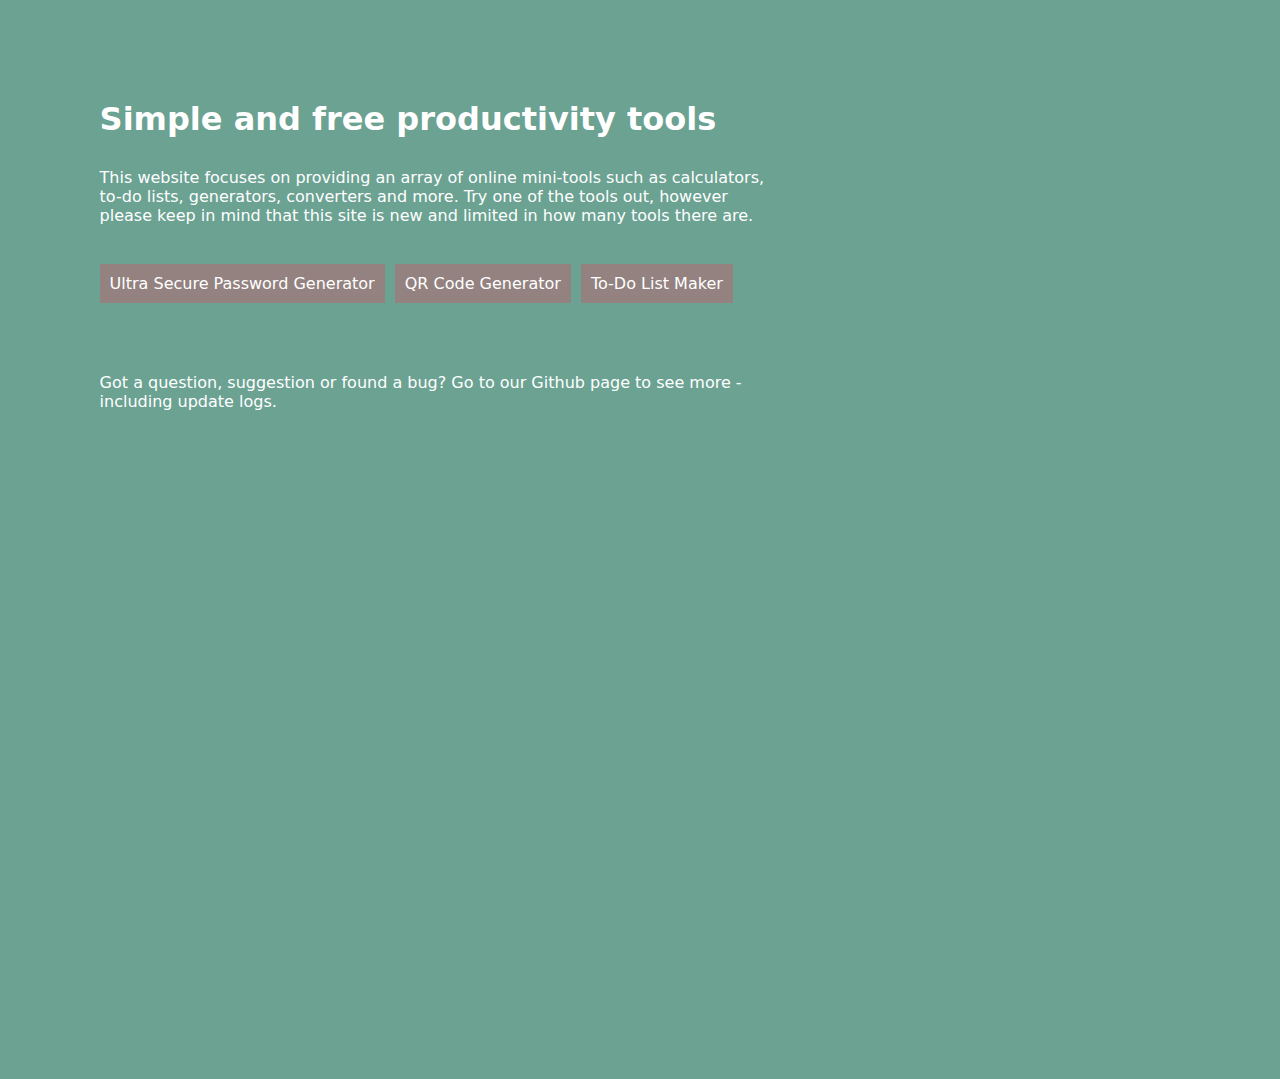
<file: index.html>
<!DOCTYPE html>
<html lang="en">
<head>
    <meta charset="UTF-8">
    <meta name="viewport" content="width=device-width, initial-scale=1.0">
    <title>webTools</title>
    <link rel="stylesheet" href="style.css">
</head>
<body>
    <div class="container">
        <h1>Simple and free productivity tools</h1>
        <p class="intro">This website focuses on providing an array of online mini-tools such as calculators, 
            to-do lists, generators, converters and more. Try one of the tools out, however please
            keep in mind that this site is new and limited in how many tools there are.</p>

            <br>

            <div class="links-container">
                <a class="links" href="Password Generator/index.html">Ultra Secure Password Generator</a>
                <a class="links" href="QR Code Generator/index.html">QR Code Generator</a>
                <a class="links" href="To-Do List/index.html">To-Do List Maker</a>
            </div>

        <p class="outro">Got a question, suggestion or found a bug? Go to our Github page to see more - including update logs.</p>
    </div>


</body>
</html>
</file>
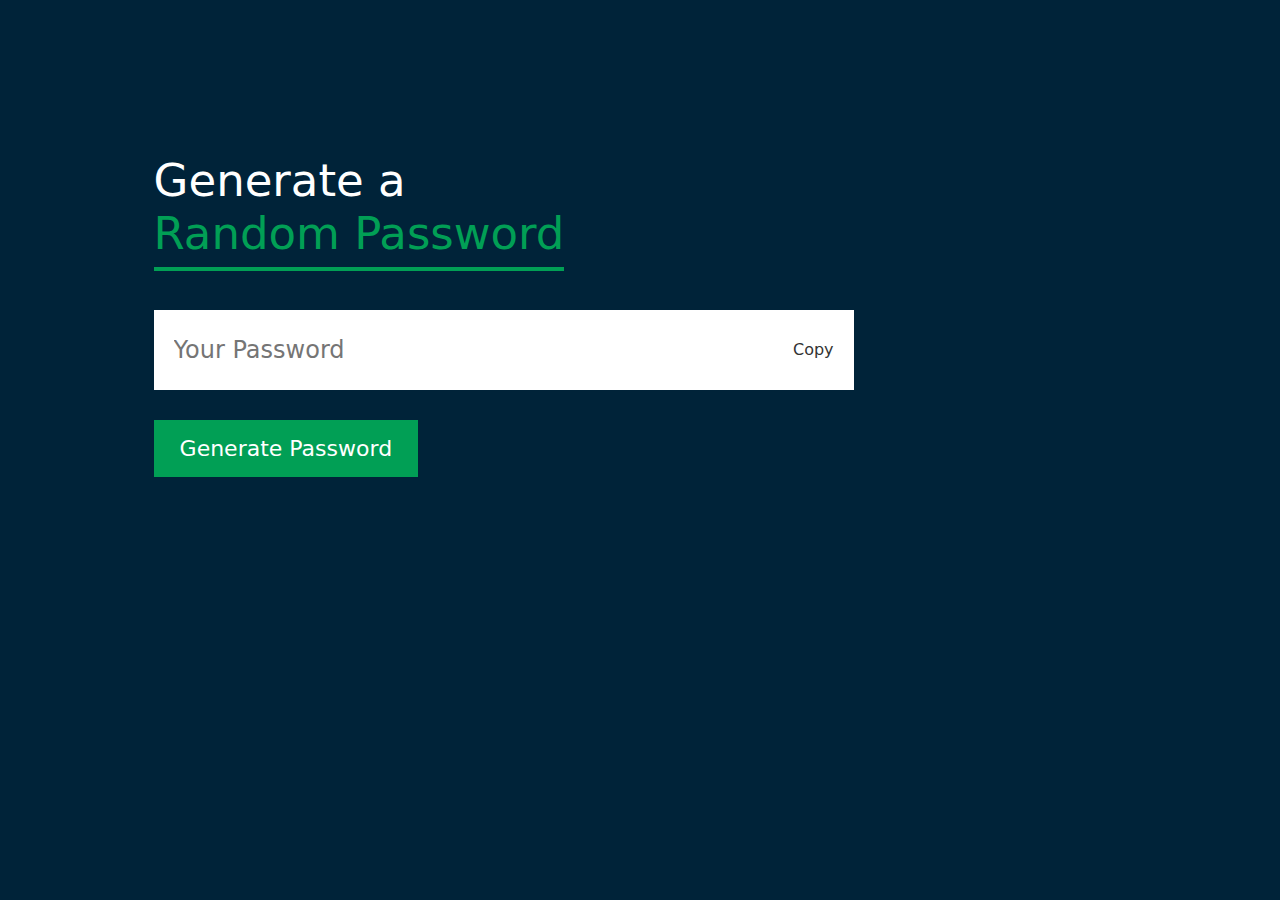
<file: Password Generator/index.html>
<!DOCTYPE html>
<html lang="en">
<head>
    <meta charset="UTF-8">
    <meta name="viewport" content="width=device-width, initial-scale=1.0">
    <title>Random Password Generator</title>
    <link rel="stylesheet" href="style.css">
</head>
<body>
    <div class="container">
        <h1>Generate a <br> <span>Random Password</span></h1>
        <div class="display">
            <input type="text" id="password" placeholder="Your Password">
            <span class="copy" onclick="copyPassword()">Copy</span>
        </div>
        <button onclick="createPassword()">Generate Password</button>
    </div>

    <script>
        const passwordBox = document.getElementById("password");
        const length = 12;

        const upperCase = "ABCDEFGHIJKLMNOPQRSTUVWXYZ";
        const lowerCase = "abcdefghijklmnopqrstuvwxyz";
        const number = "0123456789";
        const symbol = "@#$%^&*()_+~|{}[]<>/-=";

        const allChars = upperCase + lowerCase + number + symbol; 

        function createPassword(){
            let password = "";
            password += upperCase[Math.floor(Math.random() * upperCase.length)];
            password += lowerCase[Math.floor(Math.random() * lowerCase.length)];
            password += number[Math.floor(Math.random() * number.length)];
            password += symbol[Math.floor(Math.random() * symbol.length)];

            while(length > password.length){
                password += allChars[Math.floor(Math.random() * allChars.length)];
            }
            passwordBox.value = password;

        }

        function copyPassword(){
            passwordBox.select();
            document.execCommand("copy");
        }
    </script>
</body>
</html>
</file>
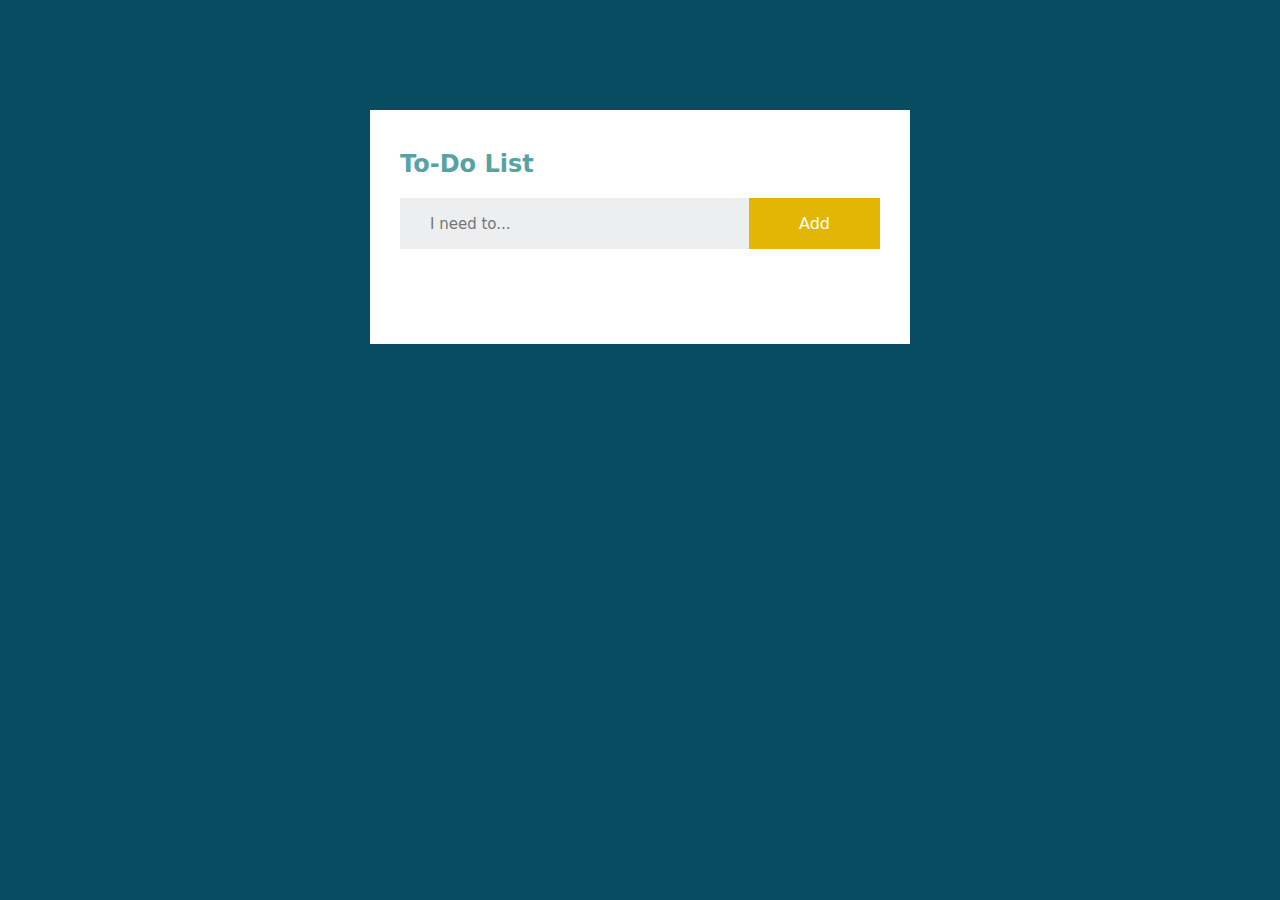
<file: To-Do List/index.html>
<!DOCTYPE html>
<html lang="en">
<head>
    <meta charset="UTF-8">
    <meta name="viewport" content="width=device-width, initial-scale=1.0">
    <title>To-Do List Generator</title>
    <link rel="stylesheet" href="style.css">
</head>
<body>
    <div class="container">
        <div class="todo-app">
            <h2>To-Do List</h2>
            <div class="row"> 
                <input type="text" placeholder="I need to..." id="input-box">
                <button id="addButton" onclick="addTask()">Add</button>
            </div>
            <ul id="list-container">
                <!-- <li class="checked">Task 1</li>
                <li>Task 2</li>
                <li>Task 3</li> -->
            </ul>
        </div>
    </div>
<script src="script.js"></script>
</body>
</html>
</file>
<file: style.css>
* {
    margin: 0;
    padding: 0;
    font-family: system-ui, -apple-system, BlinkMacSystemFont, 'Segoe UI', Roboto, Oxygen, Ubuntu, Cantarell, 'Open Sans', 'Helvetica Neue', sans-serif;
    box-sizing: border-box;
}

body {
    background: #6ba292;
}

.container {
    min-height: 100vh;
    padding: 10px;
    color: #fff;
    margin: 7%;
    width: 90%;
    max-width: 700px;
}

.intro {
    margin-top: 30px;
}

.links {
    text-decoration: none;
    color: #fff;
    background: #93827f;
    padding: 10px;
    margin-right: 5px;
}

.links-container {
    margin-top: 30px;
}

.links:hover {
    background: #BCD8B7;
    transition: ease-in-out 0.4s;
}

.outro {
    margin-top: 80px;
}
</file>
<file: Password Generator/style.css>
*{
    margin: 0;
    padding: 0;
    font-family: system-ui, -apple-system, BlinkMacSystemFont, 'Segoe UI', Roboto, Oxygen, Ubuntu, Cantarell, 'Open Sans', 'Helvetica Neue', sans-serif;
    box-sizing: border-box;
}

body {
    background: #002339;
    color: #fff;
}

.container {
    margin: 12%;
    width: 90%;
    max-width: 700px;
}

.display {
    width: 100%;
    margin-top: 50px;
    margin-bottom: 30px;
    background: #fff;
    color: #333;
    display: flex;
    align-items: center;
    justify-content: space-between;
    padding: 26px 20px;
}

.container h1 {
    font-weight: 500;
    font-size: 45px;
}

.container h1 span {
    color: #019f55;
    border-bottom: 4px solid #019f55;
    padding-bottom: 7px;
}

.copy {
    cursor: pointer;
}

.display input {
    border: 0;
    outline: 0;
    font-size: 24px;

}


.container button {
    border: 0;
    outline: 0;
    background: #019f55;
    color: #fff;
    font-size: 22px;
    font-weight: 300;
    display: flex;
    align-items: center;
    justify-content: center;
    padding: 16px 26px;
    cursor: pointer;
}
</file>
<file: To-Do List/style.css>
* {
    margin: 0;
    padding: 0;
    font-family: system-ui, -apple-system, BlinkMacSystemFont, 'Segoe UI', Roboto, Oxygen, Ubuntu, Cantarell, 'Open Sans', 'Helvetica Neue', sans-serif;
    box-sizing: border-box;
}

.container {
    width: 100%;
    min-height: 100vh;
    background: #084c61;
    padding: 10px;
}

.todo-app {
    width: 100%;
    max-width: 540px;
    background: #fff;
    margin: 100px auto 20px;
    padding: 40px 30px 70px;
}

.todo-app h2 {
    color: #56a3a6;
    display: flex;
    align-items: center;
    margin-bottom: 20px;
}

.row {
    display: flex;
    align-items: center;
    justify-content: space-between;
    background: #edeef0;
    padding-left: 20px;
    margin-bottom: 25px;
}

input {
    flex: 1;
    border: none;
    outline: none;
    background: transparent;
    padding: 10px;
    font-size: 15px;
}

button {
    border: none;
    outline: none;
    padding: 16px 50px;
    background: #e3b505;
    color: #fff;
    font-size: 16px;
    cursor: pointer;
}

ul li {
    list-style: none;
    font-size: 17px;
    padding: 12px 8px 12px 50px;
    user-select: none;
    cursor: pointer;
    position: relative;
}

ul li::before {
    content: '';
    position: absolute;
    height: 28px;
    width: 28px;
    border-radius: 50%;
    background-image: url(images/unchecked.png);
    background-size: cover;
    background-position: center;
    top: 12px;
    left: 8px;
}

ul li.checked {
    color: #555;
    text-decoration: line-through;
}

ul li.checked::before {
    background-image: url(images/checked.png);
}

ul li span {
    position: absolute;
    right: 0;
    top: 5px;
    width: 40px;
    height: 40px;
    font-size: 22px;
    color: #555;
    line-height: 40px;
    text-align: center;
}

ul li span:hover {
    background: #edeef0;
}
</file>
